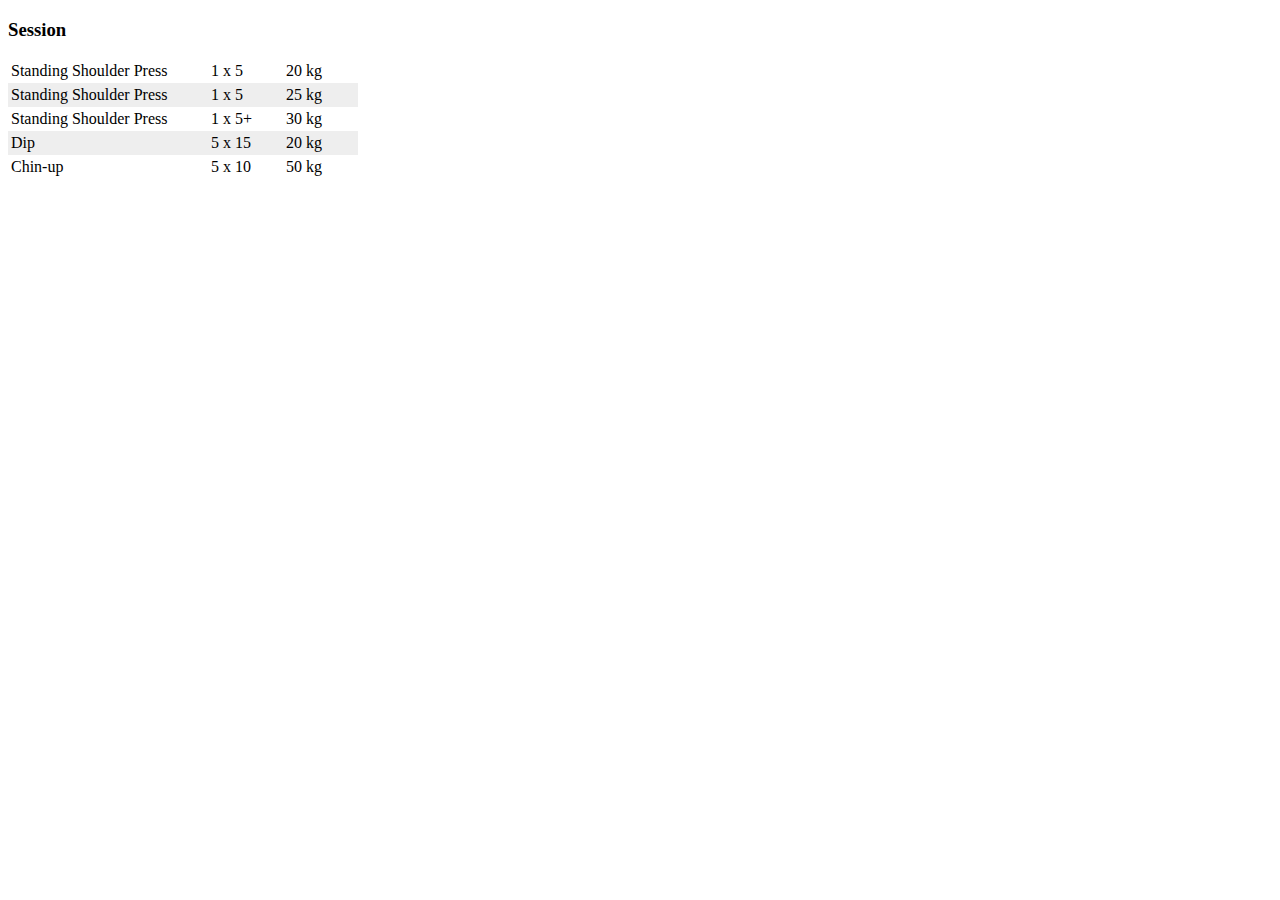
<file: healthpack/index.html>
<!DOCTYPE html>
<html lang="en">
  <head>
    <meta charset="utf-8">
    <title>title</title>
    <link rel="stylesheet" href="style.css">
  </head>
  <body>
    <div id="app"></div>
    <script src="app.js"></script>
  </body>
</html>
</file>
<file: healthpack/style.css>
.session {
  ul {
    padding: 0;
    margin: 0;
    list-style-type: none;
    display: grid;
    grid-template-columns: 200px 75px 75px;
  }

  li:nth-child(6n+4),
  li:nth-child(6n+5),
  li:nth-child(6n+6) {
    background-color: #eee;
  }

  li {
    /*border: 1px solid #f00;*/
    padding: 3px;
  }
}
</file>
